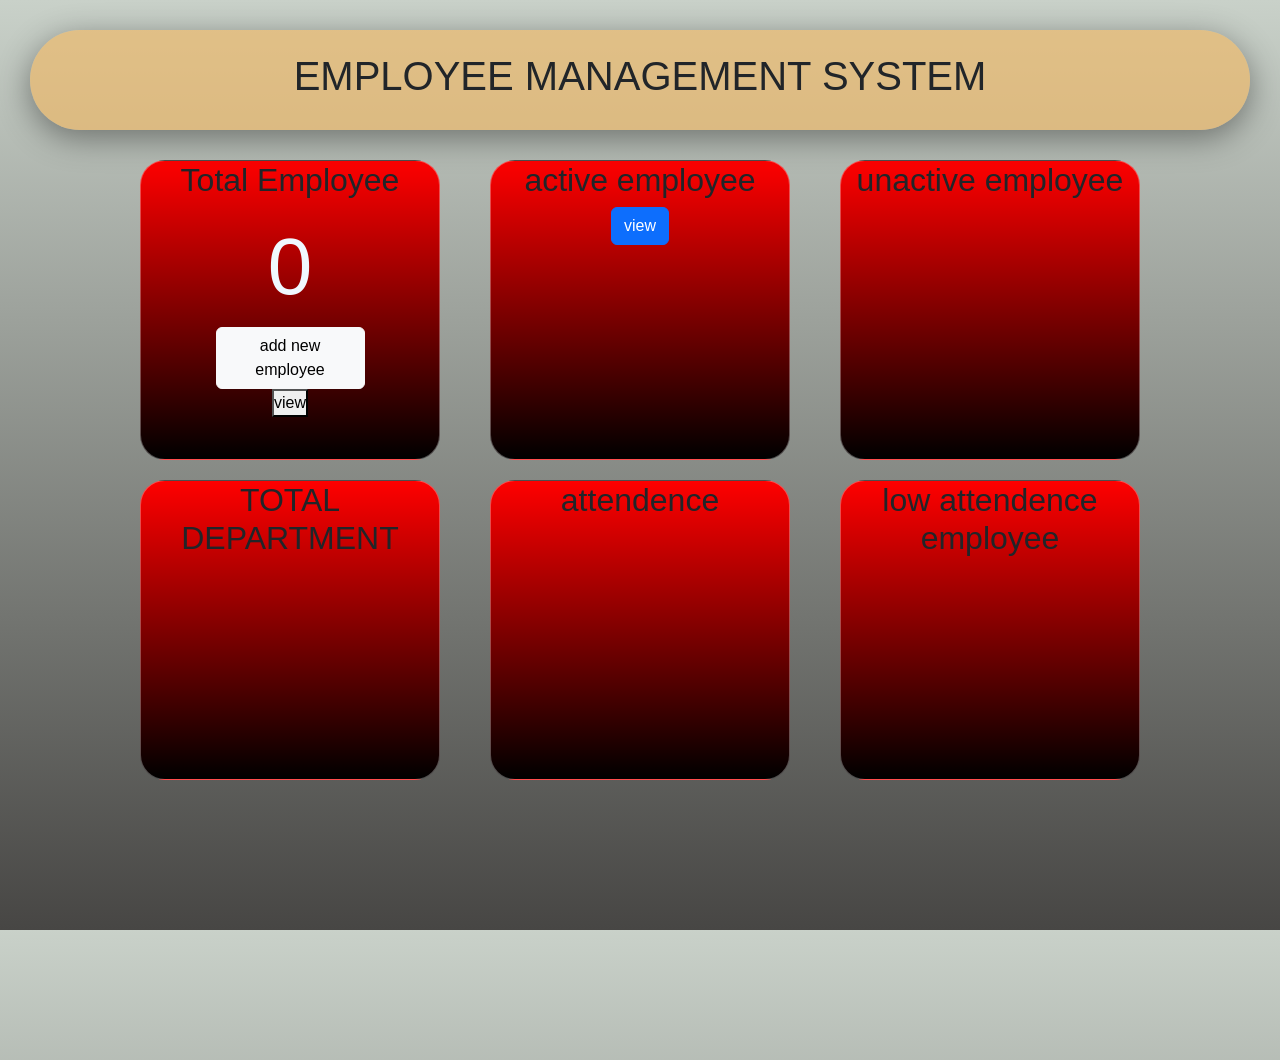
<file: index.html>
<!DOCTYPE html>
<html lang="en">
<head>
    <meta charset="UTF-8">
    <meta name="viewport" content="width=device-width, initial-scale=1.0">
    <title>Document</title>
    <link rel="stylesheet" href="./style.css">
    <link rel="stylesheet" href="https://cdn.jsdelivr.net/npm/bootstrap@5.3.8/dist/css/bootstrap.min.css">
</head>
<body>
    <div class="dashboard">
        <h1>EMPLOYEE MANAGEMENT SYSTEM</h1>
    </div>
   
   
    <div class="cards">
       
       <div class="card1">

           <div class="student" id="total">
               <h2>Total Employee</h2>
               <div class="showdata">
                <span id ="shownum"></span>
               </div>
               <div class="newemployee"><button type="button" id="addnew" class="btn btn-light">add new employee</button></div>
              <div class="viewemp">
                <button class="empoyview" class="btn btn-light" type="button">view</button>
              </div>
               
            </div>
            
            
            <div class="student">
                <h2>active employee</h2>
                <div class="active">
                    <span></span>
                </div>

                <div class="viewactive">
                    <button type="button" class="btn btn-primary">view</button>
                </div>
            </div>
            
            
            <div class="student">
                <h2>unactive employee </h2>
            </div>
            
        </div>
        <div class="card2">

            <div class="student" >
                <h2>TOTAL DEPARTMENT</h2>
            </div>
            
            
            <div class="student" >
                <h2>attendence</h2>
            </div>
            
            
            <div class="student" >
                <h2>low attendence employee
                </h2>
            </div>
        </div>



    </div>

    
</body>
<script src="./script.js"></script>
<script src="https://cdn.jsdelivr.net/npm/@popperjs/core@2.11.8/dist/umd/popper.min.js" integrity="sha384-I7E8VVD/ismYTF4hNIPjVp/Zjvgyol6VFvRkX/vR+Vc4jQkC+hVqc2pM8ODewa9r" crossorigin="anonymous"></script>
<script src="https://cdn.jsdelivr.net/npm/bootstrap@5.3.8/dist/js/bootstrap.min.js" integrity="sha384-G/EV+4j2dNv+tEPo3++6LCgdCROaejBqfUeNjuKAiuXbjrxilcCdDz6ZAVfHWe1Y" crossorigin="anonymous"></script>
</html>
</file>
<file: style.css>
*{
    margin: 0;
    padding: 0;
    box-sizing: border-box;
    font-family: 'Segoe UI', Tahoma, Geneva, Verdana, sans-serif;
   
}
body{
    background:linear-gradient(rgb(201, 209, 201),rgb(71, 70, 68));
    height: 100vh;
    width: 100%;
}

.dashboard{
    display: flex;
    align-items: center;
    justify-content: center;
    margin: auto;
    background-color: rgba(241, 185, 100, 0.637);
    border-radius: 100px;
   gap: 30px;
   margin: 30px;
   height: 100px;
   box-shadow: 0 8px 32px rgba(0, 0, 0, 0.404);
position: sticky;
    top: 0;
    z-index: 1000;
}
.cards{
    width: 100%;
    height: 100vh;
}
.card1{
    display: flex;
    align-items: center;
    justify-content: center;
     gap : 50px;
    height: 300px;
    margin: 20px;
     text-align: center;
     

}
#total{
    display: flex;
    flex-direction: column;
    align-items: center;
    /* gap: 20px; */
}
.newemployee{
    width: 50%;
    
    
}
#shownum{
    color: aliceblue;
    font-size: 80px;
}
.card2{
         display: flex;
    align-items: center;
    justify-content: center;
     gap : 50px;
    height: 300px;
    margin: 20px;
     text-align: center;
}
.student{

    width: 300px;
    height: 300px;
    
    
    background:linear-gradient(red,black);
    backdrop-filter: blur(12px);
     border: 1px solid rgba(255, 255, 255, 0.3);
    border-radius: 25px;
    /* display: flex;
    align-items: center;
    justify-content: center; */
   transition: 0.3s;



}
.student:hover{
    background:linear-gradient(red,black);
    cursor: pointer;
    transform: translateY(-10px);
}
</file>
